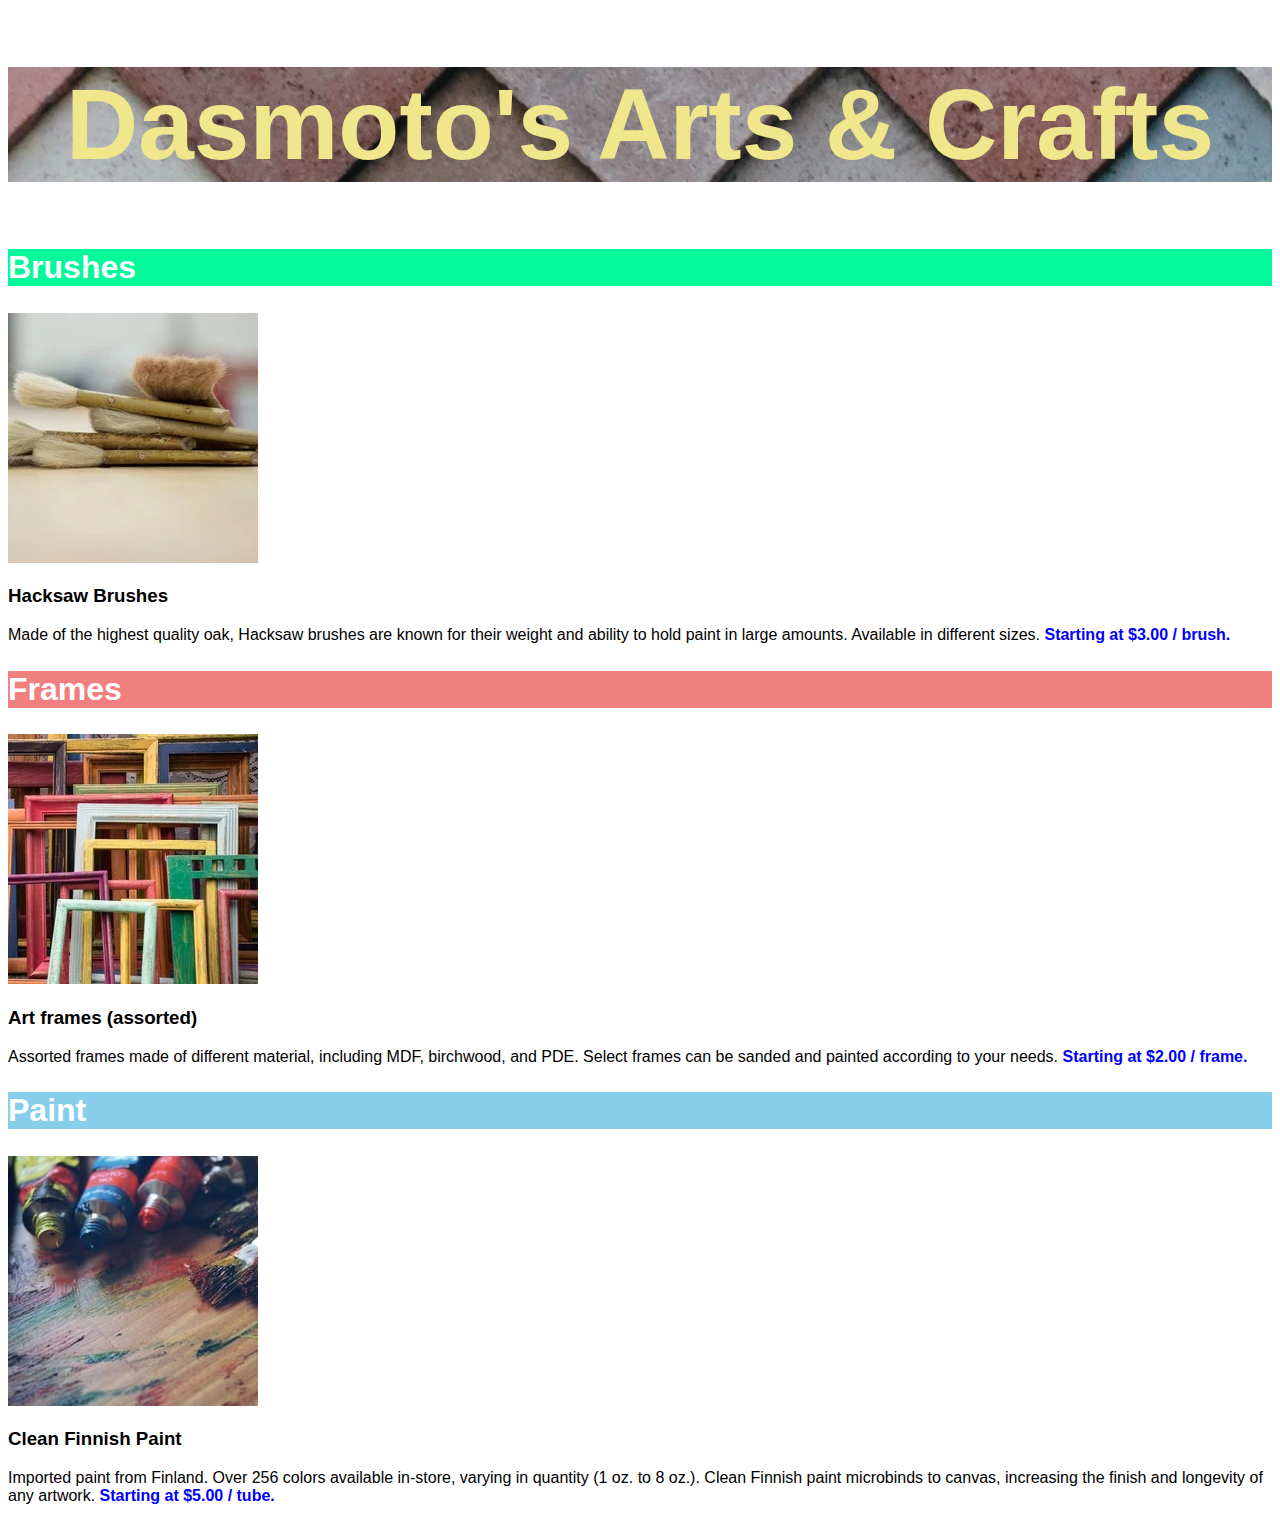
<file: index.html>
<!DOCTYPE html>

<html>

<head>
    <title>Dasmoto's Arts & Crafts</title>
    <link href="styles/main.css" type="text/css" rel="stylesheet">
</head>

<body>

    <header>
        <h1>Dasmoto's Arts & Crafts</h1>
    </header>

    <main>
        <h2 id="brushes">Brushes</h2>
        <img src="./images/hacksaw.webp" alt="Hacksaw brushes"/>
        <h3>Hacksaw Brushes</h3>
        <p>Made of the highest quality oak, Hacksaw brushes are known for their weight and ability to hold paint in
            large amounts. Available in different sizes. <span>Starting at $3.00 / brush.</span></p>

        <h2 id="frames">Frames</h2>
        <img src="./images/frames.webp" alt="Colourful wood frames"/>
        <h3>Art frames (assorted)</h3>
        <p>Assorted frames made of different material, including MDF, birchwood, and PDE. Select frames can be sanded
            and painted according to your needs. <span>Starting at $2.00 / frame.</span></p>

        <h2 id="paint">Paint</h2>
        <img src="./images/finnish.jpeg" alt="Paint tubes in different colours"/>
        <h3>Clean Finnish Paint</h3>
        <p>Imported paint from Finland. Over 256 colors available in-store, varying in quantity (1 oz. to 8 oz.). Clean
            Finnish paint microbinds to canvas, increasing the finish and longevity of any artwork. <span>Starting at $5.00 /
            tube.</span></p>

    </main>

</body>

</html>
</file>
<file: styles/main.css>
body {
    font-family: Helvetica;
}

header h1 {
    background-image: url(../images/pattern.webp);
    font-size: 100px;
    font-weight: bold;
    color: khaki;
    text-align: center;
}

h2 {
    font-size: 32px;
    font-weight: bold;
    color: white;
}

#brushes {
    background-color: mediumspringgreen;
}

#frames {
    background-color: lightcoral;
}

#paint {
    background-color: skyblue;
}

span {
    font-weight: bold;
    color: blue;
}
</file>
